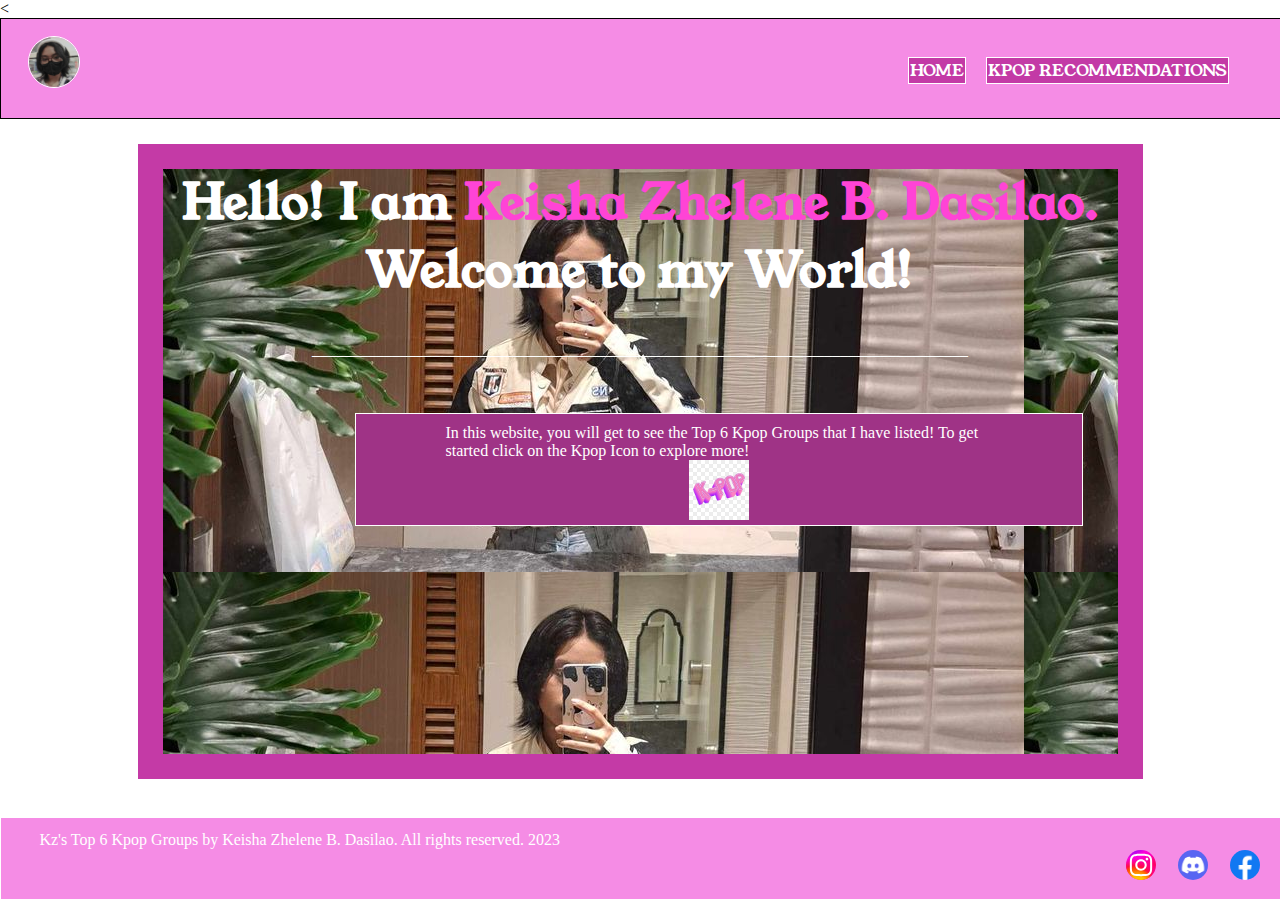
<file: index.html>
<<!DOCTYPE html>
<html lang="en">
<head>
    <meta charset="UTF-8">
    <meta name="viewport" content="width=device-width, initial-scale=1.0">
    <title>My Website: Home</title>
</head>
<body>
    <div class="page1">
    <div class="navbar">
        <div class="logo" id="lg">
            <img class="rounded" src="images/me.jpg" alt="" height="50px" width="50px">
        </div>
        <div class="rlinks">
            <div id="linksr">
                <a href="index.html">HOME</a>
            </div>
            <br>
            <div id="linksr"><a href="page2.html">KPOP RECOMMENDATIONS</a></div>
        </div>
    </div>
        <div class="banner">
            <div class="bannertext">
                <center><h1 class="one">Hello! I am <span title="kz" class="name">Keisha Zhelene B. Dasilao.</span> Welcome to my World!</h1></center>
            </div>
            <div class="bannersmall">
                <center>
                    <p>
                    <br><br>__________________________________________________________________________________
                </p>
                <br>
                <br><br>
                </center>
                <div class="bbtext">
                    <p>
                    In this website, you will get to see the Top 6 Kpop Groups that I have listed! To get started click on the Kpop Icon to explore more!
                    </p>
                    <a href="page2.html"><img src="images/kpop.jpg" alt="" height="60px" width="60px"></a>
                </div>
                
            </div>
        </div>
        <div class="footer">
            <div class="footertext">
                <p>Kz's Top 6 Kpop Groups by Keisha Zhelene B. Dasilao. All rights reserved. 2023</p>
            </div>
            <div class="socialm">
                <div class="links">
                    <a href="https://www.facebook.com/keishazhelene.dasilao.9">
                        <img class="circle" src="images/fb.png" alt="Facebook" height="30px" width="30px">
                    </a>
                </div>
               <div class="links">
                    <a href="https://discord.com">
                        <img class="circle" src="images/discord.png" alt="Discord" height="30px" width="30px">
                    </a>
               </div>
                <div class="links">
                    <a href="https://www.instagram.com/dasha_lene/">
                        <img class="circle" src="images/insta.svg" alt="Instagram" height="30px" width="30px">
                    </a>
                </div>
         </div>
        </div>
    </div>
    <link rel="stylesheet" href="style.css">
</body>
</html>
</file>
<file: style.css>
@import url('https://fonts.googleapis.com/css2?family=Abril+Fatface&family=Young+Serif&display=swap');


*{
    padding: 0px;
    margin: 0px;
}
div{
    padding: 0px;
    margin: 0px;
}
.navbar{
    height: 5vh;
    width: 97vw;
    background-color: rgb(245, 140, 229);
    border: 1px solid black;
    padding: 3vh;
    font-family: 'Abril Fatface', cursive;
    font-family: 'Young Serif', serif;
}
.logo img{
   border-radius: 50%; 
   float: left;
   position: relative;
   bottom: 10px;
   border: 1px solid rgb(255, 255, 255);
}
.rlinks{
    float: right;
    margin: 2vw;
    display: inline-flex;
    margin-top: 8px;
    padding: 5px;
}
.rlinks a{
    color: white;
    text-decoration: none;
    border: white solid 1px;
    margin: 10px;
    padding: 1px;
    transition: .4s;
    background-color: rgb(195, 58, 166);
}
.rlinks a:hover{
    opacity: .5; transition: .4s;
}
.banner{
    background-image: url(images/keisha.jpg);
    background-color: rgb(31, 82, 139);
    border: solid rgb(196, 58, 166) 2vw;
    margin: 25px;
    position: absolute;
    left: 12.5vh;
    right: 12.5vh;
    height: 65vh;
}
.bannertext{
    color: rgb(255, 255, 255);
    font-size: x-large;
    font-family: 'Abril Fatface', cursive;
    font-family: 'Young Serif', serif;
    justify-content: center;
}
.name{
    display: inline;
    color: rgb(255, 68, 214);
}
.bannersmall p{
    color: rgb(255, 255, 255);
}
.bannersmall h3{
    color: rgb(248, 51, 241);
}
.bbtext{
    
    background-color: rgb(159, 51, 134);
    margin-left: 15vw;
    margin-right: 15vw;
    padding: 10vh;
    padding-top: 10px;
    padding-bottom: 5px;
    border: 1px rgb(255, 255, 255) solid;
    display: inline-block;
}
.bbtext a{
    margin-left: 19vw;
    margin-right: 19vw;
    margin-top: 10px;
}
.footer{
    position: absolute;
    bottom: 0vh;
    left: 0vw;
    background-color:  rgb(245, 140, 229);
    border: 1px solid white;
    height: 9vh;
    width: 100vw;
    display: inline-block;
}
.footer p{
    color: white;
    margin-top: 1vw;
    margin-left: 3vw;
}
.links{
    display: inline;
}
.links a{
    float: right;
    padding: 1px;
    opacity: 1;
    transition: .4s;
    height: 10;
    width: 50px;
    top: 50px;
}
.links img{
    border-radius: 50%;
}
.links a:hover{opacity: .5; transition: .4s;
}
.images{
    display: inline;
}
.pic{
    display: inline;
}

.picture{
    display: inline;
}

.gallery{
    color: rgb(159, 51, 134) ;
    font-family: 'Abril Fatface', cursive;
    font-family: 'Young Serif', serif;
}
</file>
